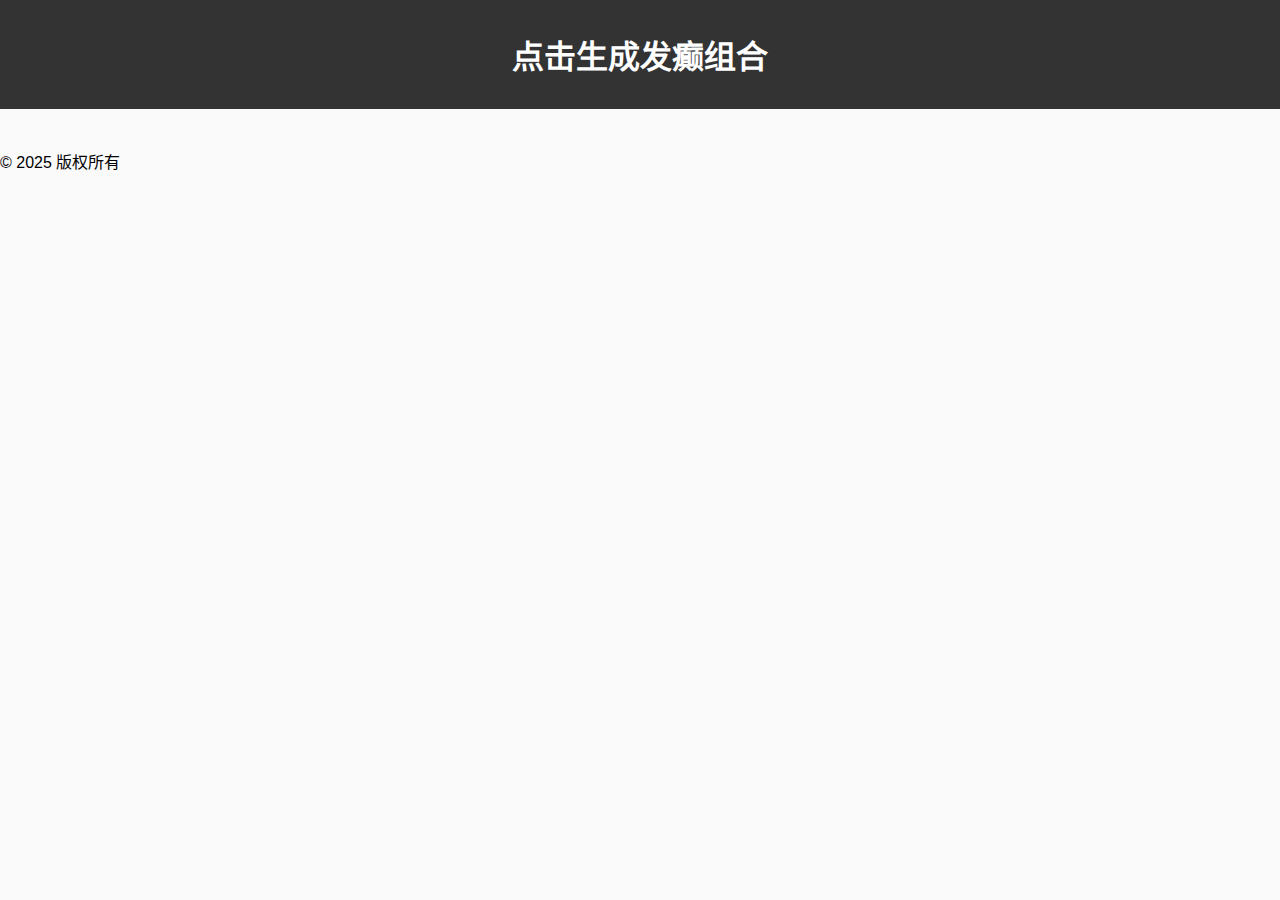
<file: 401-Day-Memorial-Gift.html>
<!DOCTYPE html>
<html lang="zh-CN">

<head>
    <meta charset="UTF-8">
    <meta name="viewport" content="width=device-width, initial-scale=1.0">
    <title>点击生成文字</title>
    <style>
        body {
            font-family: Arial, sans-serif;
            background-color: #fafafa;
            margin: 0;
            padding: 0;
        }

        #header {
            background-color: #333;
            color: white;
            text-align: center;
            padding: 10px;
        }

        #main-content {
            padding: 20px;
            position: relative;
        }

      .pet-text {
            position: absolute;
            font-size: 20px;
            color: #333;
        }
    </style>
</head>

<body>
    <div id="header">
        <h1>点击生成发癫组合</h1>
    </div>
    <div id="main-content">

    </div>
    <div id="footer">
        &copy; 2025 版权所有
    </div>
    <script>
        const moodAdjectives = [
            '开心的', '悲伤的', '兴奋的', '平静的', '好奇的', '慵懒的', '调皮的', '乖巧的', '紧张的',
            '放松的', '得意的', '失落的', '温柔的', '暴躁的', '惊喜的', '沮丧的', '欢快的', '忧郁的',
            '活泼的', '安静的', '焦虑的', '自信的', '害羞的', '勇敢的', '胆小的', '甜蜜的', '苦涩的',
            '疲惫的', '精神的', '满足的', '渴望的', '迷茫的', '坚定的', '迷茫的', '无奈的', '期待的',
            '失望的', '孤独的', '热闹的', '自在的', '拘束的', '陶醉的', '厌烦的', '欣慰的', '遗憾的',
            '欢快的', '难过的', '生气的', '得意洋洋的', '垂头丧气的', '兴高采烈的', '闷闷不乐的',
            '欢蹦乱跳的', '无精打采的', '悠然自得的', '心急如焚的', '忐忑不安的', '心花怒放的',
            '愁眉苦脸的', '眉飞色舞的', '唉声叹气的', '喜笑颜开的', '泪流满面的', '笑逐颜开的',
            '嚎啕大哭的', '和颜悦色的', '横眉竖眼的', '喜气洋洋的', '怒气冲冲的', '兴致勃勃的',
            '灰心丧气的', '神采奕奕的', '没精打采的', '满面春风的', '愁眉不展的', '容光焕发的',
            '黯然失色的', '跃跃欲试的', '畏畏缩缩的', '洋洋得意的', '耿耿于怀的', '乐此不疲的',
            '不胜其烦的', '怡然自得的', '若有所思的', '恍然大悟的', '糊里糊涂的', '心平气和的',
            '心烦意乱的', '泰然自若的', '惊慌失措的', '朝气蓬勃的', '暮气沉沉的'
        ];

        const petTypes = ['郭懋懋', '刘俊俊', '曾娇娇', '哇撒撒', '高高侠'];

        document.addEventListener('click', function (event) {
            const randomMoodIndex = Math.floor(Math.random() * moodAdjectives.length);
            const randomPetIndex = Math.floor(Math.random() * petTypes.length);

            const randomMood = moodAdjectives[randomMoodIndex];
            const randomPet = petTypes[randomPetIndex];

            const petText = document.createElement('div');
            petText.classList.add('pet-text');
            petText.textContent = `${randomMood} ${randomPet}`;

            // 获取点击的坐标并设置元素位置
            petText.style.left = event.pageX + 'px';
            petText.style.top = event.pageY + 'px';

            // 将生成的元素添加到页面中
            document.getElementById('main-content').appendChild(petText);
        });
    </script>

</body>

</html>
</file>
